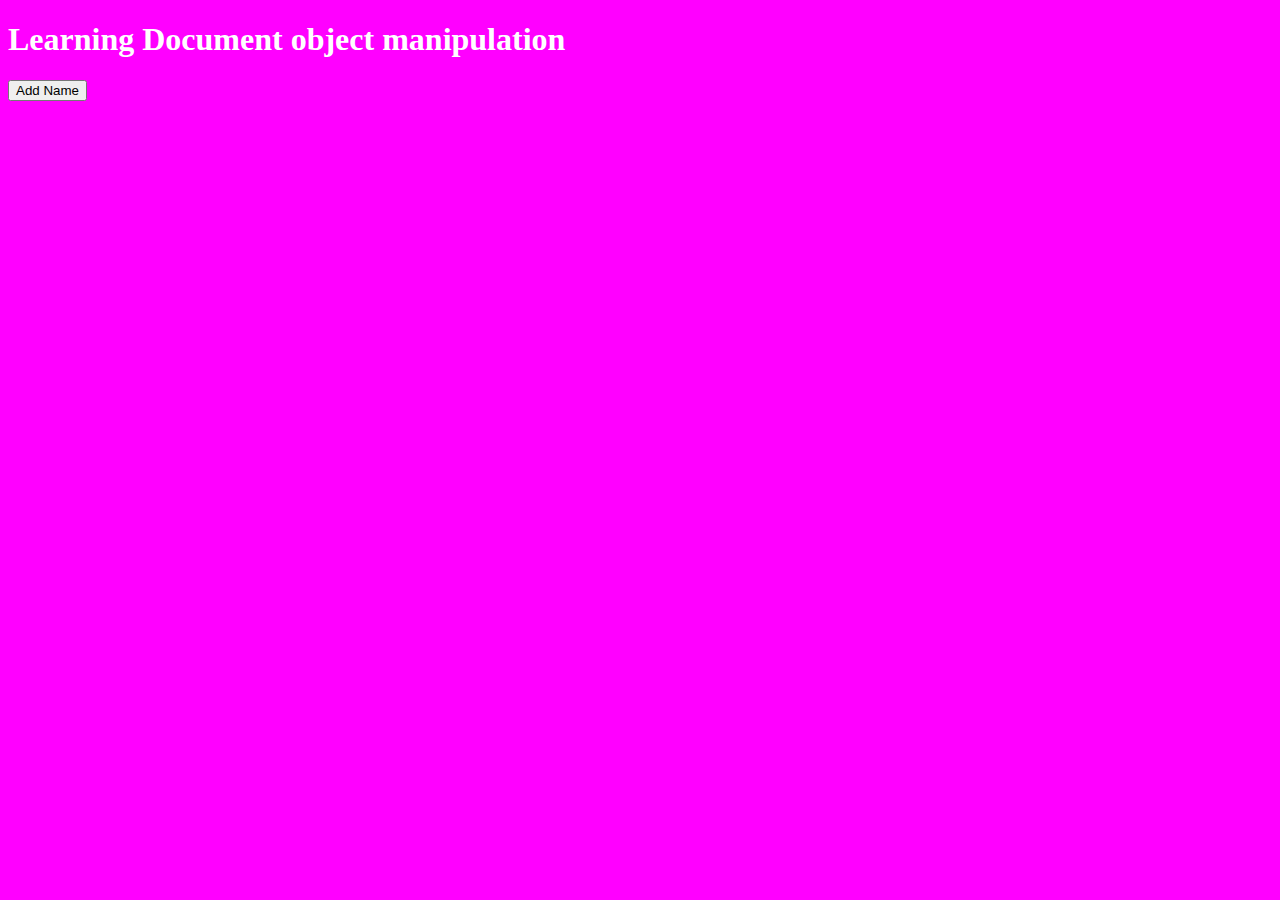
<file: index.html>
<!DOCTYPE html>
<html lang="en">
<head>
    <meta charset="UTF-8">
    <meta http-equiv="X-UA-Compatible" content="IE=edge">
    <meta name="viewport" content="width=device-width, initial-scale=1.0">
    <title>Dom</title>
    <link rel="stylesheet" href="index.css">
</head>
<body style="background: black;color: white;">
    <!-- <section class="container">
        <h1 id="heading">Favourite Apostle Overtime</h1>
        <ul>
            <li id="list" class="list-item">Apst Joshua</li>
            <li class="list-item">Apst Orokpo</li>
            <li class="list-item">Apst Arome</li>
            <li class="list-item">Apst Tobiloba</li>
            <li class="list-item">Apst Edu</li>
        </ul>
        <a href="index.html" id="nav" >Live giver app</a>
    </section> -->
    <h1> Learning Document object manipulation </h1>
    <button id="changeBackground">Add Name</button>
   


<!-- custom js -->
    <script src="./index.js"></script>
</body>
</html>
</file>
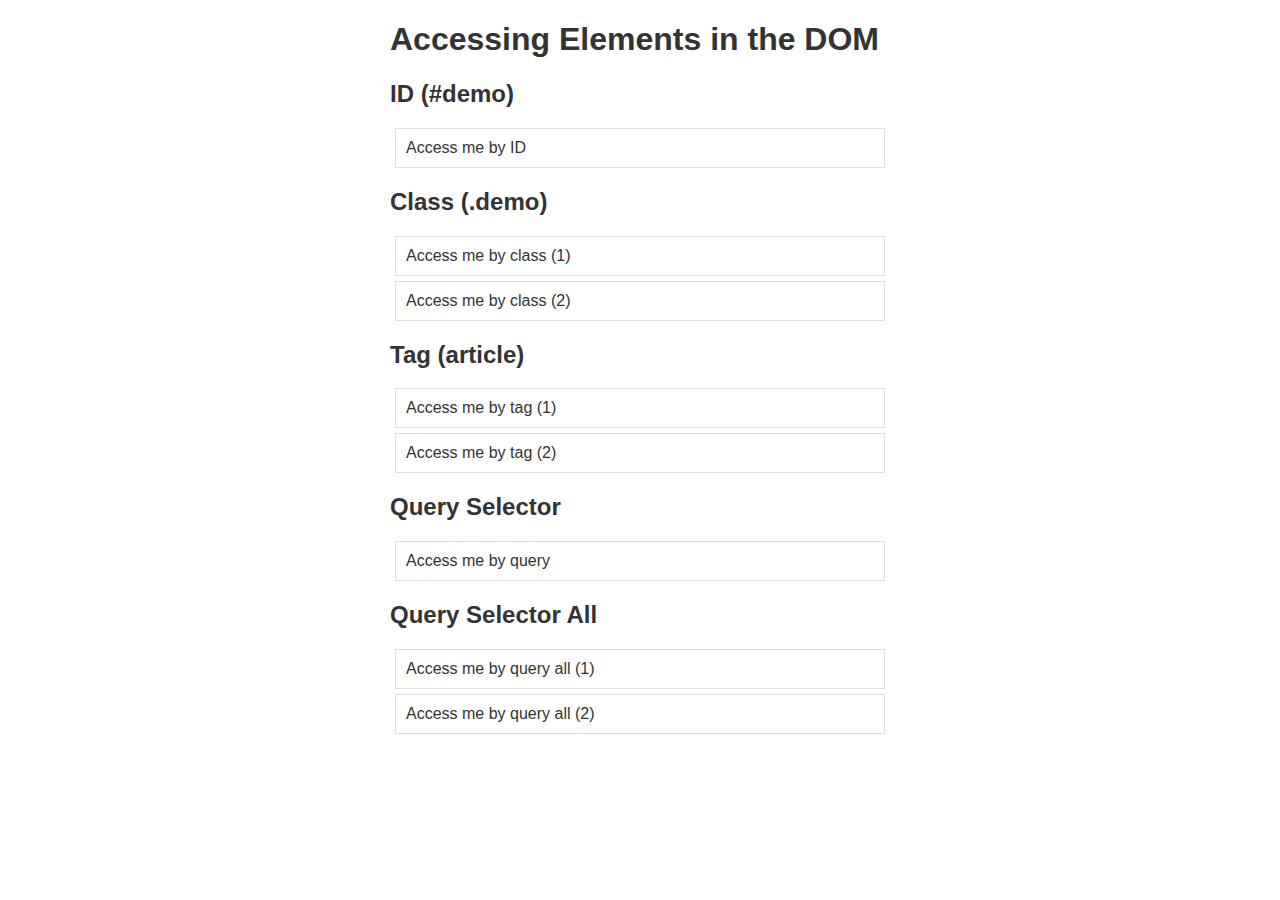
<file: node.html>
<!DOCTYPE html>
<html lang="en">
<head>
    <meta charset="UTF-8">
    <meta http-equiv="X-UA-Compatible" content="IE=edge">
    <meta name="viewport" content="width=device-width, initial-scale=1.0">
    <title>learning about nodes</title>
    <link rel="stylesheet" href="node.css">
</head>
<body>
    <h1>Accessing Elements in the DOM</h1>
    <h2>ID (#demo)</h2>
    <div id="demo">Access me by ID</div>
    <h2>Class (.demo)</h2>
    <div class="demo">Access me by class (1)</div>
    <div class="demo">Access me by class (2)</div>
    <h2>Tag (article)</h2>
    <article>Access me by tag (1)</article>
    <article>Access me by tag (2)</article>
    <h2>Query Selector</h2>
    <div id="demo-query">Access me by query</div><h2>Query Selector All</h2>
    <div class="demo-query-all">Access me by query
    all (1)</div>
    <div class="demo-query-all">Access me by query
    all (2)</div>    

    <script src="./node.js"></script>
</body>
</html>
</file>
<file: index.css>
/* 
  @import url('https://fonts.googleapis.com/css2?family=Poppins:ital,wght@1,100&family=Roboto+Condensed:ital,wght@1,300&display=swap');


/* variable start */
/* :root {
    --font-family: 'Poppins', sans-serif;
    --normal-font: 400;
    --bold-font: 700;
    --bolder-font: 900;
    --text-color:#fff;
    --second-bg-color:#323943;
    --bg-color: #1f242d;
    --primary-color: #4756df;
    --secondary-color: #323943;
    --primary-shadow: #8b8eaf;
    --secondary-shadow: #a17a69;
    --main-color:	#FF1493;
    --bottom-margin: 0.5rem;
    --bottom-margin-2: 1rem;
    --line-height: 1.7rem;
    --transition: 0.3s;
    --text2-color:#ffffffc5;
  }
  /* variables end  */

  /* *{
    padding: 0;
    margin: 0;
    box-sizing: border-box;
  }

  body{
    background: var(--bg-color);
    color: var(--text2-color);
    font-family:'Segoe UI', Tahoma, Geneva, Verdana, sans-serif;
    display: flex;
    justify-content: center;
  }

  .container{
    height: px;
    padding: 0 0 25px 0;
    text-align: center;
    border: 3px solid #ffffffc5;
    border-radius: 20px;
    margin: 50px auto;
    background-color: var(--second-bg-color);
  }

  #heading{
    margin: 25px 10px 5px 10px;
    font-weight: 500;
    font-size: 30px;
  }

  ul {
    display: flex;
    flex-direction: column;
    list-style-type: none;
    padding: 20px 15px 5px 15px;
    
    color: #1f242d;
}

ul li {
      background: var(--text2-color);
    display: block;
    padding: 5px;
    margin: 0 0 2px 0;
    font-size: 20px;
    font-weight: 500;
  } */ 
  /* .white{
    background: var(--text2-color);
    width: 93%;
    height: 40px;
    margin: 2px auto;
    display: flex;
    justify-content: center;
    align-items: center;
  }

  .white p{
    color: var(--second-bg-color);
    font-weight: 500;
    font-size: 20px;
    font-family:'Trebuchet MS', 'Lucida Sans Unicode', 'Lucida Grande', 'Lucida Sans', Arial, sans-serif;
  } */
</file>
<file: node.css>
html { 
            font-family: sans-serif; 
            color: #333; 
        }
        body { 
            max-width: 500px; 
            margin: 0 auto; 
            padding: 0 15px; 
        }
        div, article { 
            padding: 10px; 
            margin: 5px; 
            border: 1px solid #dedede; 
        }
</file>
